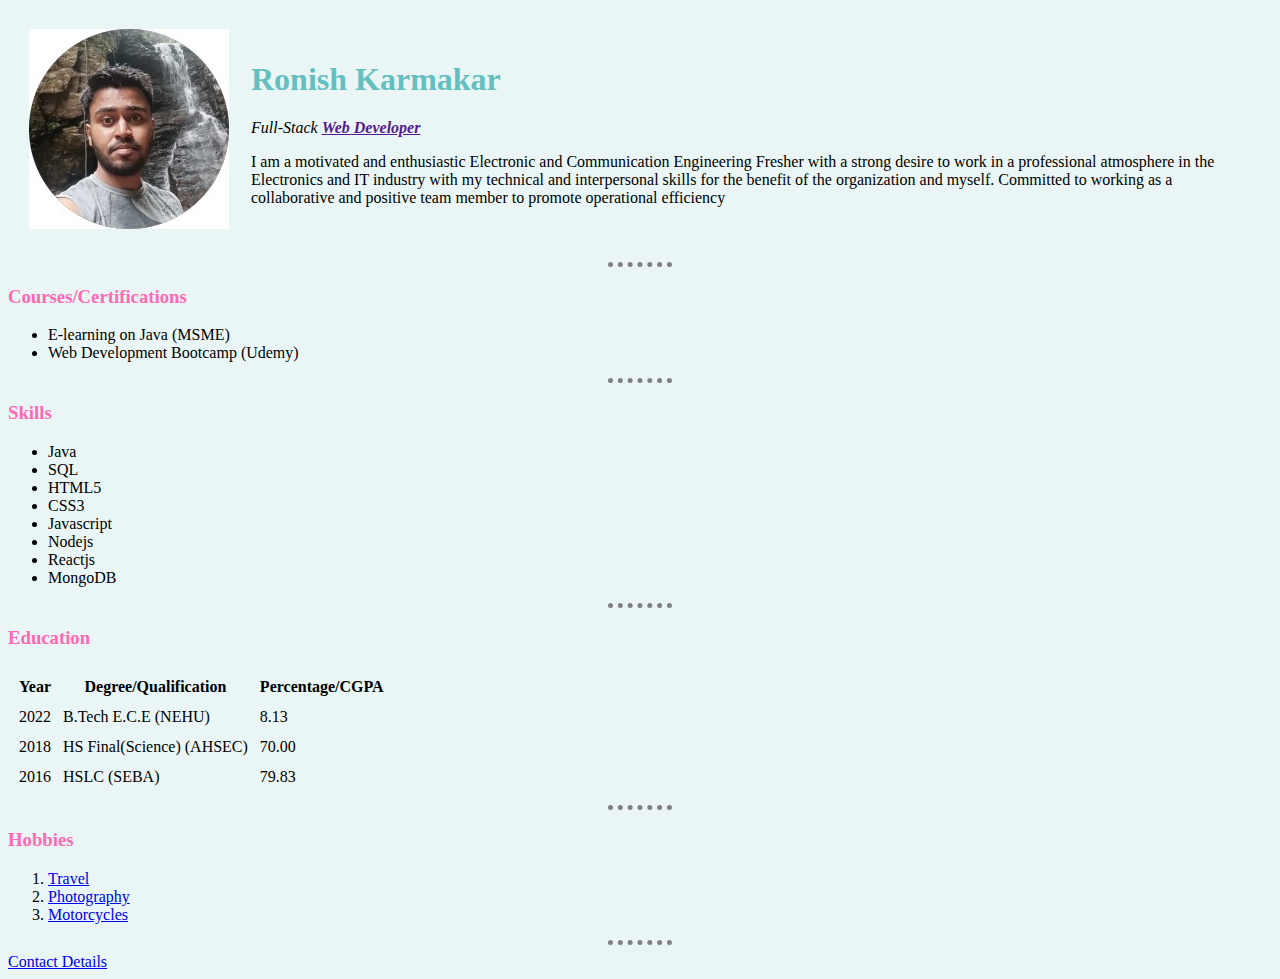
<file: index.html>
<!DOCTYPE html>
<html lang="en">
<head>
    <meta charset="UTF-8">
    <title>Ronish's Personal Site</title>
    <link rel="stylesheet" href="css/styles.css">
</head>

<body>
    <table cellspacing="20">
        <tr>
            <td><img src="images/me.jpg" alt="ronish profile picture"></td>
            <td><h1>Ronish Karmakar</h1>
             <p><em>Full-Stack <strong><a href="" >Web Developer</a></strong></em></p>
                <p>I am a motivated and enthusiastic Electronic
                and Communication Engineering Fresher
                with a strong desire to work in a professional
                atmosphere in the Electronics and IT
                industry with my technical and interpersonal
                skills for the benefit of the organization and
                myself. Committed to working as a
                collaborative and positive team member to
                promote operational efficiency</p></td>
        </tr>
    </table>
    <hr>

    <h3>Courses/Certifications</h3>
    <ul>
        <li>E-learning on Java (MSME)</li>
        <li>Web Development Bootcamp (Udemy)</li>
    </ul>
    <hr>

    <h3>Skills</h3>
    <ul>
        <li>Java</li>   
        <li>SQL</li>
        <li>HTML5</li>
        <li>CSS3</li>
        <li>Javascript</li>
        <li>Nodejs</li>
        <li>Reactjs</li>
        <li>MongoDB</li>
    </ul>
    <hr>

    <h3><strong>Education</strong></h3>
    <table cellspacing="10">
        <thead>
            <tr>
                <th>Year</th>
                <th>Degree/Qualification</th>
                <th>Percentage/CGPA</th>
            </tr>
        </thead>
        <tbody>
            <tr>
                <td>2022</td>
                <td>B.Tech E.C.E (NEHU)</td>
                <td>8.13</td>
            </tr>
            <tr>
                <td>2018</td>
                <td>HS Final(Science) (AHSEC)</td>
                <td>70.00</td>
            </tr>
            <tr>
                <td>2016</td>
                <td>HSLC (SEBA)</td>
                <td>79.83</td>
            </tr>
        </tbody>
    </table>
    <hr>

    <h3>Hobbies</h3>
    <ol>
        <li><a href="https://www.instagram.com/_the.night.owl/">Travel</a></li>
        <li><a href="https://www.instagram.com/_the.night.owl/">Photography</a></li>
        <li><a href="https://www.instagram.com/_the.night.owl/">Motorcycles</a></li>
    </ol>
    <hr>
    <a href="contactme.html">Contact Details</a>


    
</body>
</html>
</file>
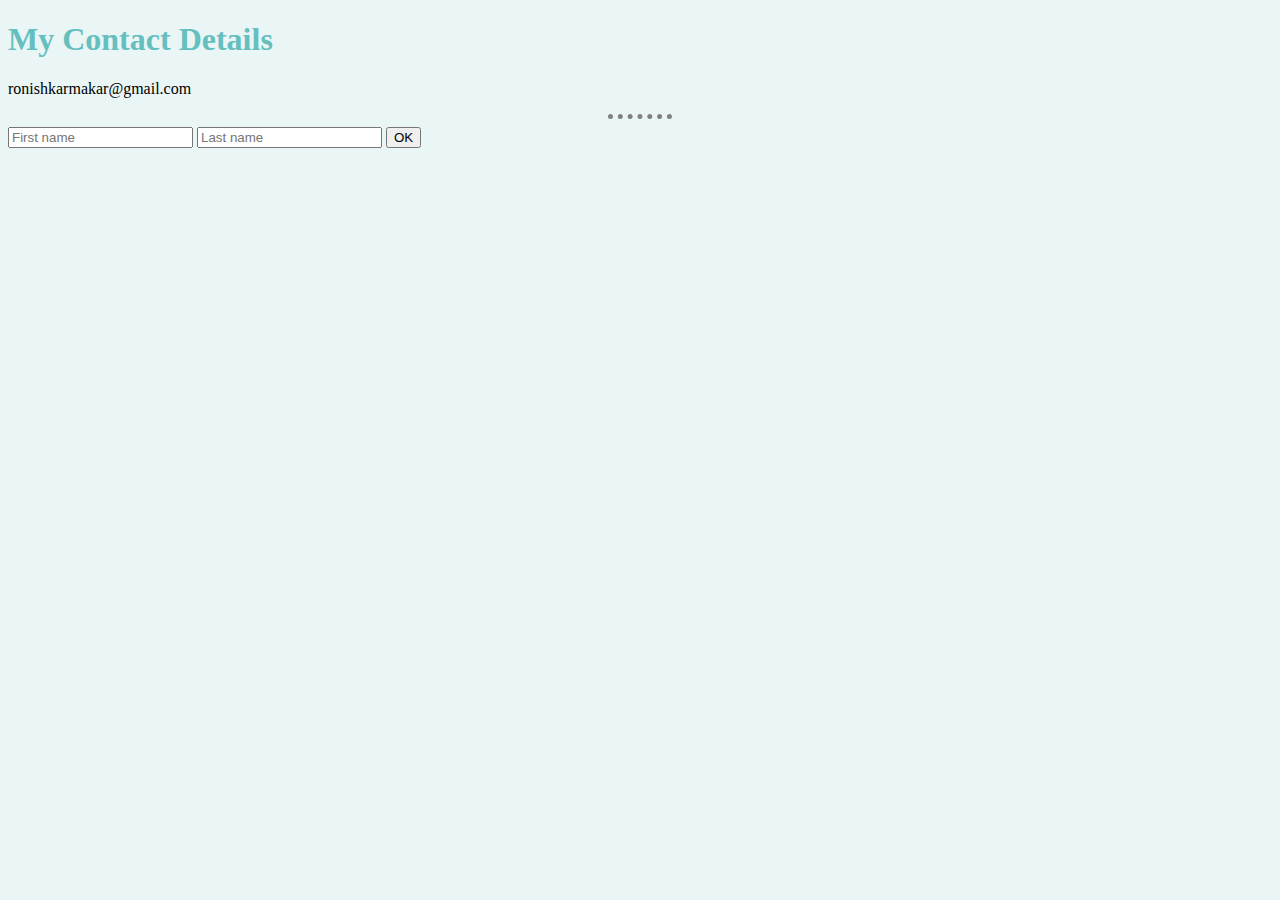
<file: contactme.html>
<!DOCTYPE html>
<html lang="en">
<head>
    <meta charset="UTF-8">
    <meta http-equiv="X-UA-Compatible" content="IE=edge">
    <title>Document</title>
    <link rel="stylesheet" href="css/styles.css">
</head>
<body>
    <h1>My Contact Details</h1>
    <p>ronishkarmakar@gmail.com</p>
    
    <hr>
   <form action="mailto:ronishkarmakar@gmail.com/submit" method="POST">
    <input type="text" name="fName" placeholder="First name">
    <input type="text" name="lName" placeholder="Last name">
    <input type="submit" value="OK">

</body>
</html>
</file>
<file: css/styles.css>
body{
    background-color: #EAF6F6;
}

h1{
color: #66BFBF
}

h3{
 color: hotpink;
}

hr{
    border-style: none;
    border-top-style: dotted ;
    border-color: grey;
    border-width: 5px;
    width: 5%;
}
</file>
